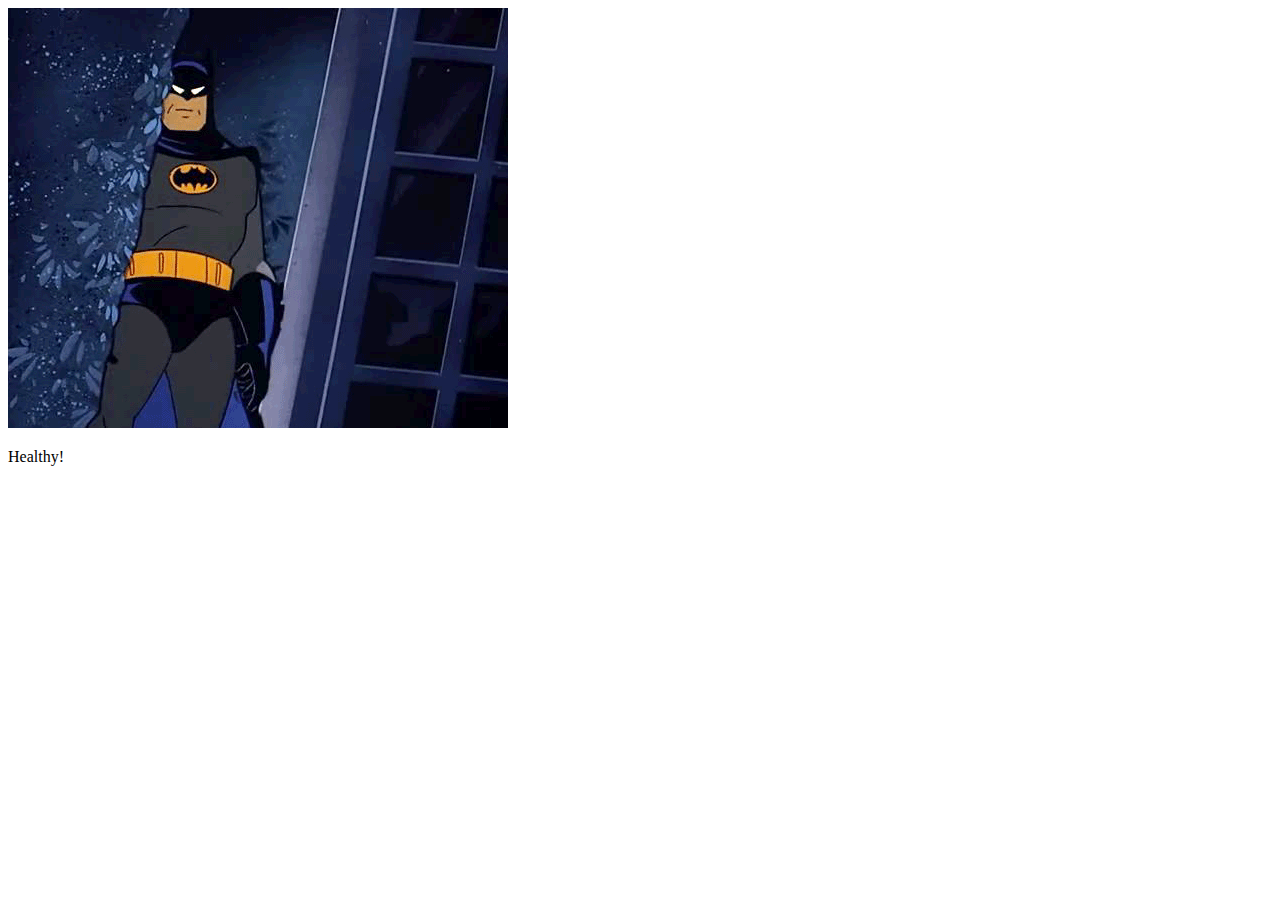
<file: example-smart-app/health.html>
<!DOCTYPE html>
<html lang="en">
  <head>
    <meta http-equiv="Content-Type" content="text/html; charset=utf-8" />
    <meta http-equiv="X-UA-Compatible" content="IE=edge" />
    <title>Example-SMART-App</title>

    <!--
      Temporarily disable cerner-smart-embeddable-lib
      <link rel='stylesheet' type='text/css' href='./lib/css/cerner-smart-embeddable-lib-1.0.0.min.css'>
    -->
  </head>
  <body>
    <!-- Required JS files to enable this page to embed within an MPage -->
    <!--
      Temporarily disable cerner-smart-embeddable-lib
      <script src='https://cdnjs.cloudflare.com/ajax/libs/babel-polyfill/6.26.0/polyfill.min.js'></script>
      <script src='./lib/js/cerner-smart-embeddable-lib-1.0.0.min.js'></script>
    -->

    <img src="./src/images/batman.gif" alt="Batman">
    <p>Healthy!</p>
  </body>
</html>
</file>
<file: example-smart-app/lib/css/cerner-smart-embeddable-lib-1.0.0.min.css>
html[hidden]{display:none}
</file>
